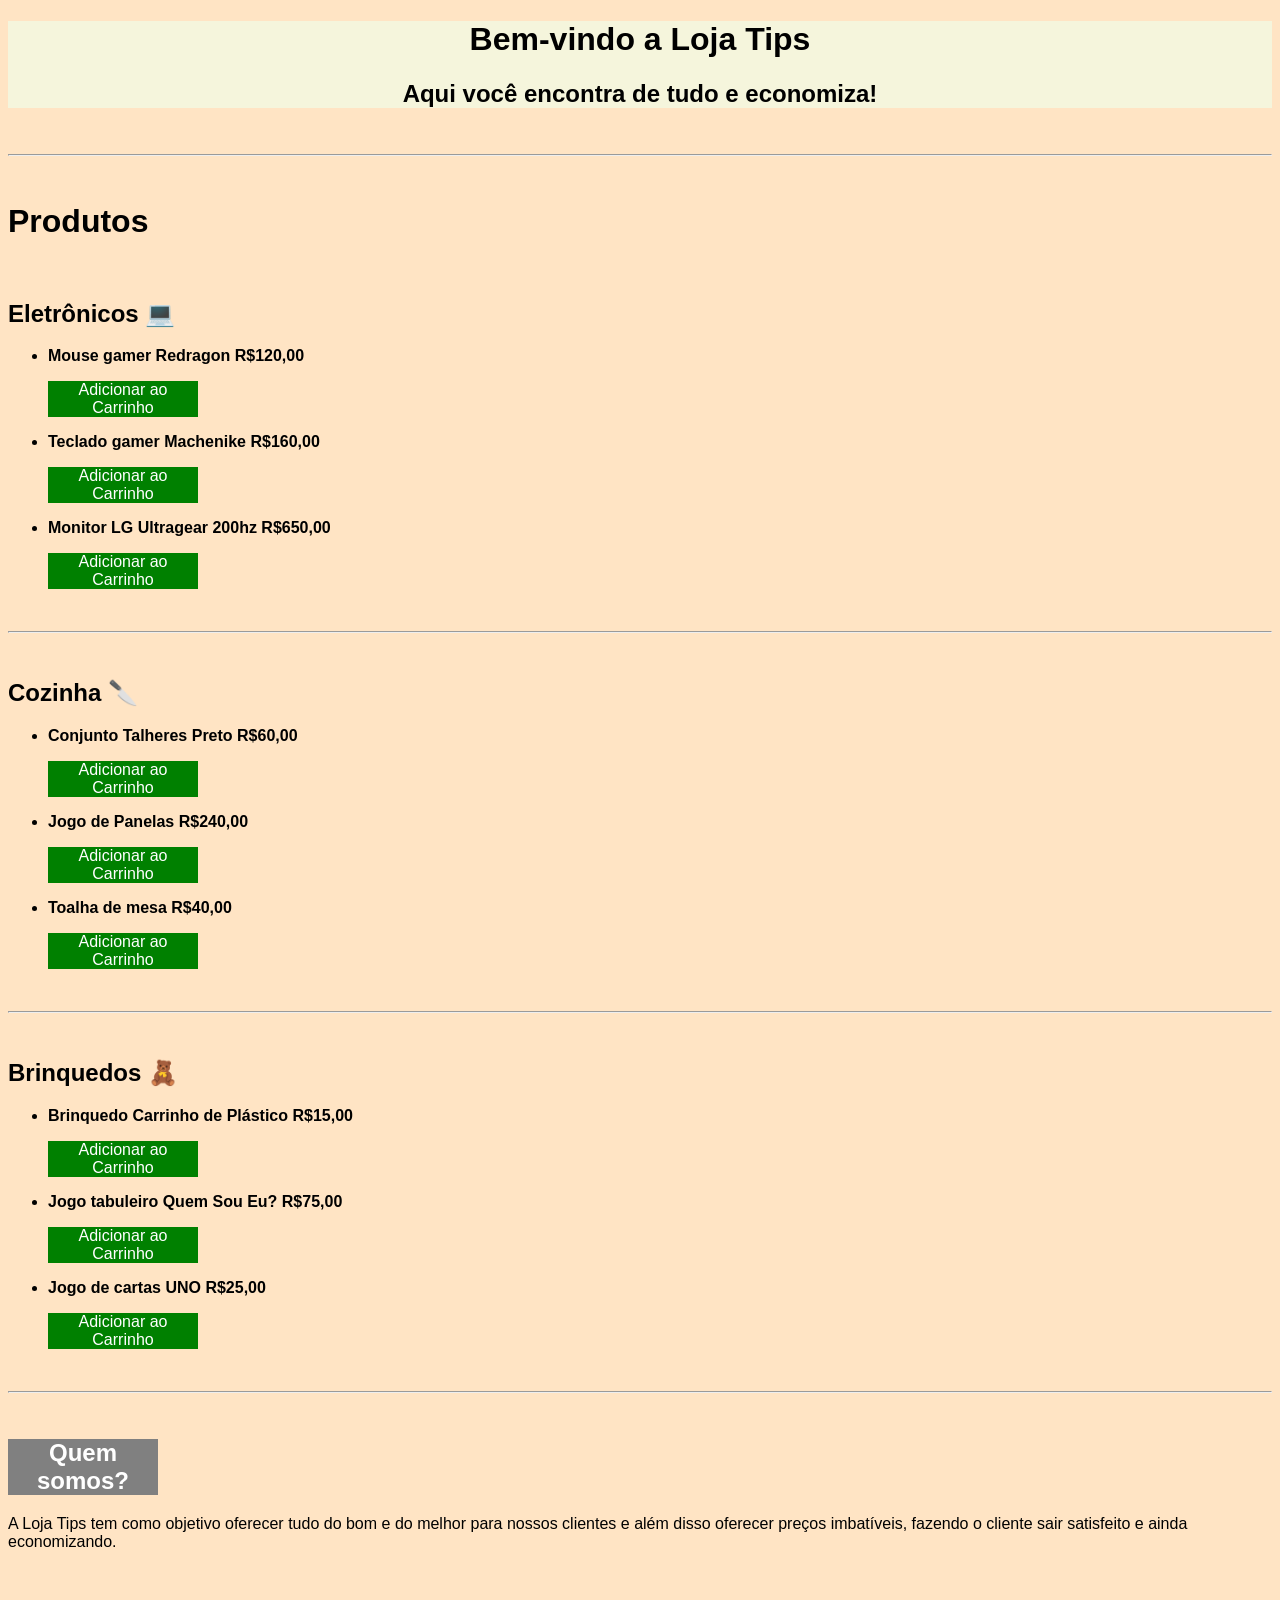
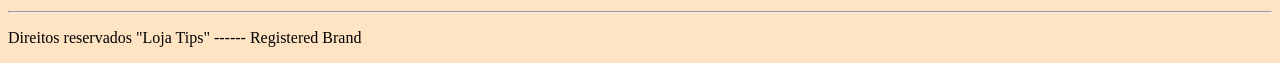
<file: pagina/index.html>
<!DOCTYPE html> <!--Aqui eu declarei que o arquivo é html-->
<html lang="pt-br"> <!--Aqui coloquei que o arquivo esta em portugues brasileiro-->

<head>
    <meta name="description" content="Site de vendas de produtos variados, com preços acessíveis e qualidade garantida."> <!--Essa meta tag serve para descrever o site para os motores de busca-->
    <meta charset="UTF-8"> <!--UTF-8 serve pra formatar o código para o nosso formato de escrita com acentos e outros caracteres-->
    <title>Loja Tips</title> <!--Esse é o nome da minha página-->
</head>

<body style="background-color: bisque;">

    <header style="background-color: beige;">
        <h1 style="text-align: center; font-family: Arial, Helvetica, sans-serif;">Bem-vindo a Loja Tips</h1> <!--Uso h1, h2, etc... para declarar o tamanho da fonte que quero usar-->
        <h2 style="text-align: center; font-family: Arial, Helvetica, sans-serif;">Aqui você encontra de tudo e economiza!</h2> <!--font-family para alterar a fonte e text-align para alterar a centralização do texto-->
    </header>

    <br> <!--Serve para dar espaçamento-->
    <hr> <!--Serve para criar uma divisória no site-->
    <br>

    <main style="font-family: Arial, Helvetica, sans-serif;">
        <h1>Produtos</h1>
        <br>
        
        <section>
            <h2>Eletrônicos 💻</h2>
            <ul>
                <li> <!--Esse li serve para criar uma lista com diversos itens-->
                    <p><strong>Mouse gamer Redragon R$120,00</strong></p>
                    <p style="background-color: green; width: 150px; color: white; text-align: center;">Adicionar ao Carrinho</p>
                </li>
                <li>
                    <p><strong>Teclado gamer Machenike R$160,00</strong></p>
                    <p style="background-color: green; width: 150px; color: white; text-align: center;">Adicionar ao Carrinho</p>
                </li>
                <li>
                    <p><strong>Monitor LG Ultragear 200hz R$650,00</strong></p>
                    <p style="background-color: green; width: 150px; color: white; text-align: center;">Adicionar ao Carrinho</p>
                </li>
            </ul>
        </section>

        <br>
        <hr>
        <br>

        <section>
            <h2>Cozinha 🔪</h2>
            <ul>
                <li>
                    <p><strong>Conjunto Talheres Preto R$60,00</strong></p>
                    <p style="background-color: green; width: 150px; color: white; text-align: center;">Adicionar ao Carrinho</p>
                </li>
                <li>
                    <p><strong>Jogo de Panelas R$240,00</strong></p>
                    <p style="background-color: green; width: 150px; color: white; text-align: center;">Adicionar ao Carrinho</p>
                </li>
                <li>
                    <p><strong>Toalha de mesa R$40,00</strong></p>
                    <p style="background-color: green; width: 150px; color: white; text-align: center;">Adicionar ao Carrinho</p>
                </li>
            </ul>
        </section>

        <br>
        <hr>
        <br>

        <section>
            <h2>Brinquedos 🧸</h2>
            <ul>
                <li>
                    <p><strong>Brinquedo Carrinho de Plástico R$15,00</strong></p>
                    <p style="background-color: green; width: 150px; color: white; text-align: center;">Adicionar ao Carrinho</p>
                </li>
                <li>
                    <p><strong>Jogo tabuleiro Quem Sou Eu? R$75,00</strong></p>
                    <p style="background-color: green; width: 150px; color: white; text-align: center;">Adicionar ao Carrinho</p>
                </li>
                <li>
                    <p><strong>Jogo de cartas UNO R$25,00</strong></p>
                    <p style="background-color: green; width: 150px; color: white; text-align: center;">Adicionar ao Carrinho</p>
                </li>
            </ul>
        </section>
    </main>

    <br>
    <hr>
    <br>

    <section style="text-align: left; font-family: Arial, Helvetica, sans-serif;">
        <h2 style="background-color: gray; width: 150px; color: white; text-align: center;">Quem somos?</h2>
        <p>A Loja Tips tem como objetivo oferecer tudo do bom e do melhor para nossos clientes e além disso oferecer preços imbatíveis, fazendo o cliente sair satisfeito e ainda economizando.</p>
    </section>

    <br>
    <br>
    <hr>


    
</body>
<footer>
        <p>Direitos reservados "Loja Tips" ------ Registered Brand</p>
    </footer>

</html>
</file>
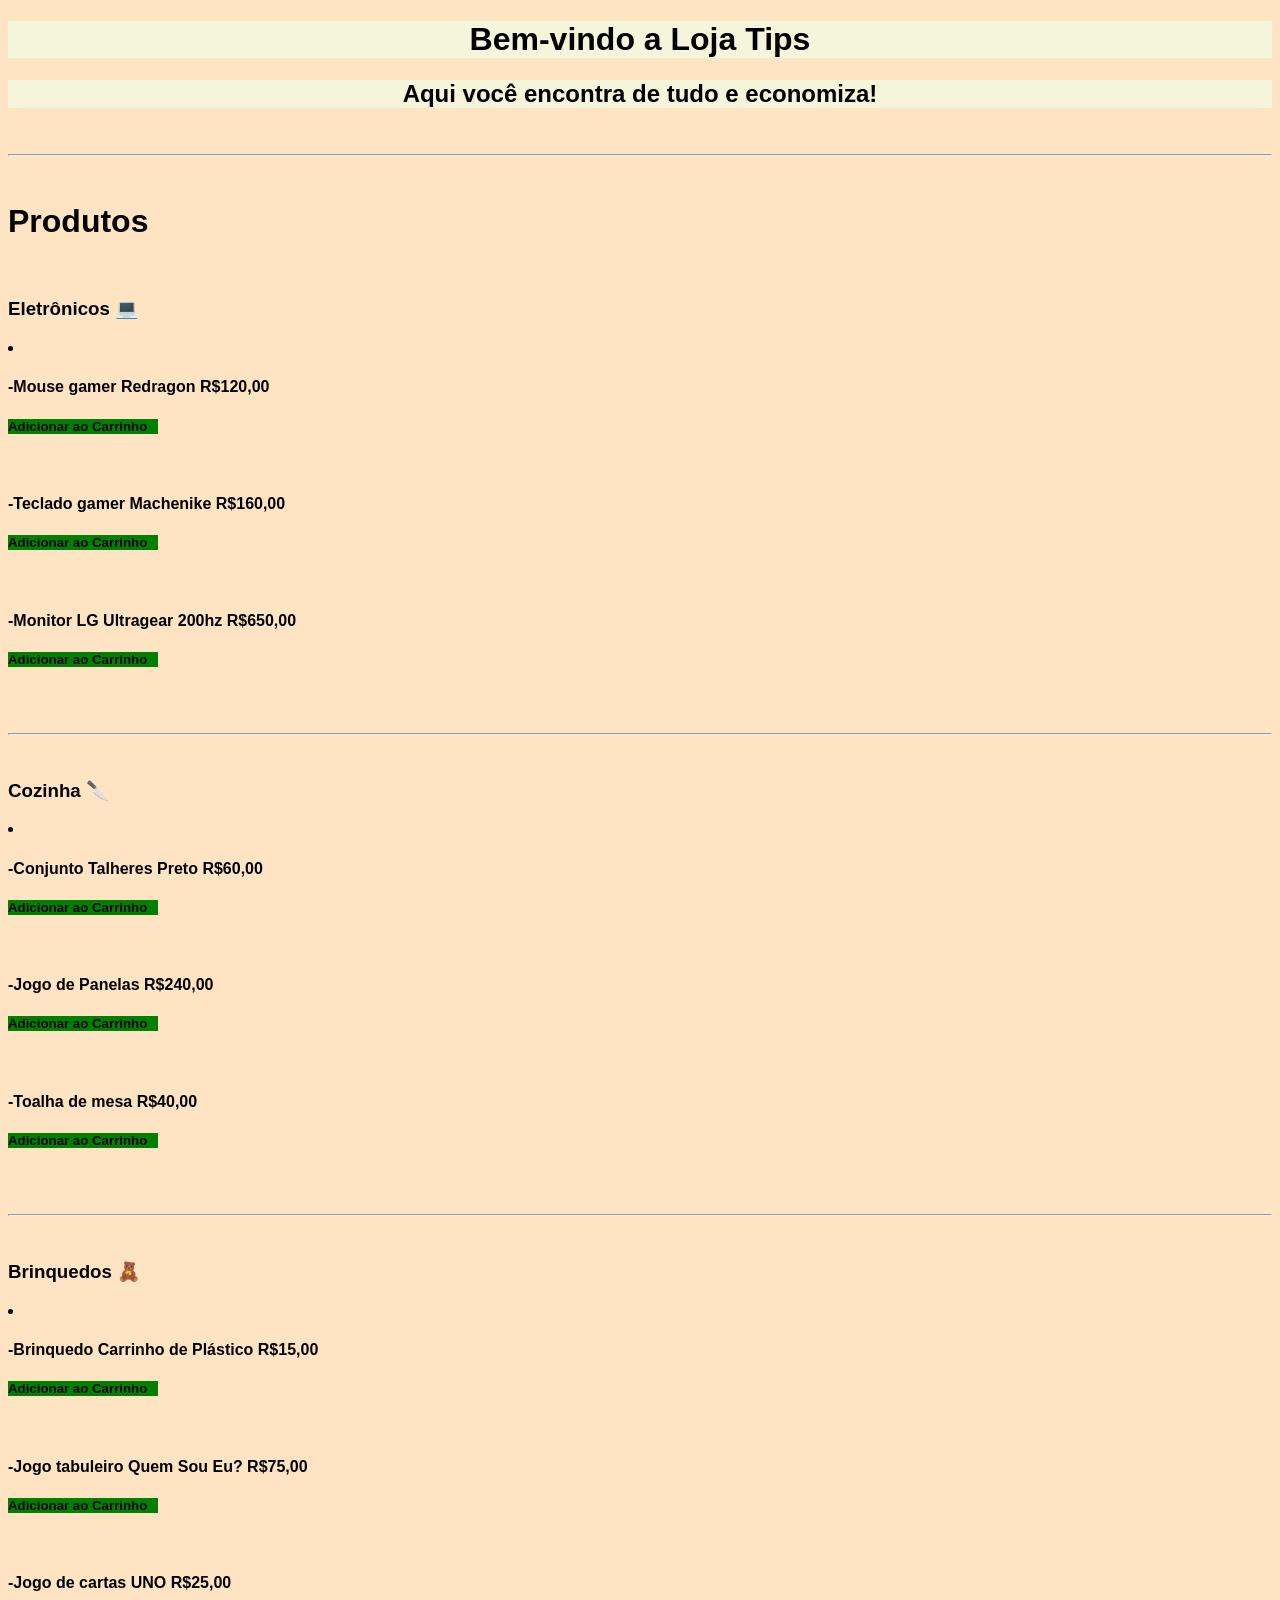
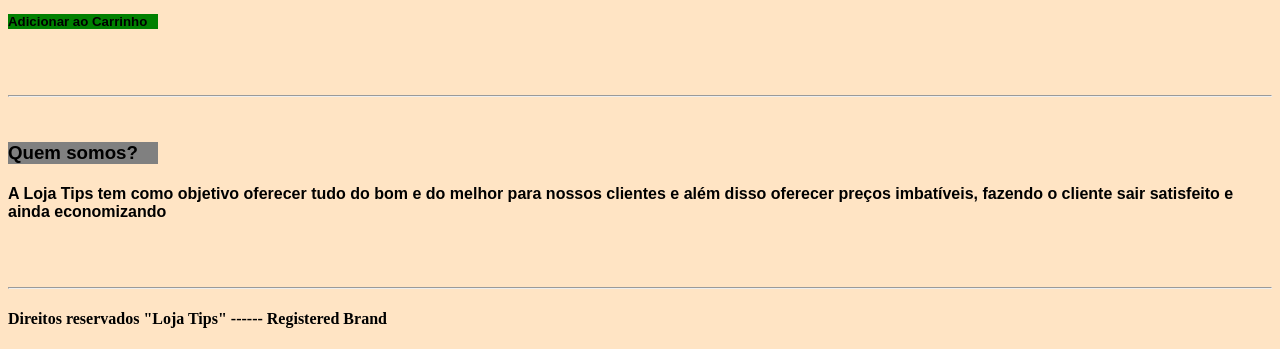
<file: pagina/index copy.html>
<!DOCTYPE html> <!--Aqui eu declarei que o arquivo é html-->

<html lang= "pt-br"> <!--Aqui coloquei que o arquivo esta em portugues brasileiro-->



<!-- Declaração do CSS Interno

    <link rel="stylesheet" href="assets/css/style.css">

-->



<head>

    <meta name="description" content="Site de vendas de produtos variados, com preços acessíveis e qualidade garantida."> <!--Essa meta tag serve para descrever o site para os motores de busca-->

    <meta charset= "UTF-8"> <!--UTF-8 serve pra formatar o código para o nosso formato de escrita com acentos e outros caracteres-->

    <title>Loja Tips</title> <!--Esse é o nome da minha página-->

</head>



<body style="background-color: bisque;">

    <introducao style ="background-color:beige;">

        <h1 style="text-align: center; font-family: Arial, Helvetica, sans-serif; background-color: beige;">Bem-vindo a Loja Tips</h1> <!--Uso h1, h2, etc... para declarar o tamanho da fonte que quero usar-->

        <h2 style="text-align: center; font-family: Arial, Helvetica, sans-serif; background-color: beige;">Aqui você encontra de tudo e economiza!</h2> <!--font-family para alterar a fonte e text-align para alterar a centralização do texto-->

    </introducao>

    <br> <!--Serve para dar espaçamento-->

    <hr> <!--Serve para criar uma divisória no site-->

    <br>

    <produtos style="font-family: Arial, Helvetica, sans-serif;">

        <h1>Produtos</h1>

        <br>

        <h3>Eletrônicos 💻</h3>

        <li> <!--Esse li serve para criar uma lista com diversos itens-->

            <h4>-Mouse gamer Redragon R$120,00</h4>

            <h5 style="background-color: green; width: 150px;">Adicionar ao Carrinho</h5>

            <br>

            <h4>-Teclado gamer Machenike R$160,00</h4>

            <h5 style="background-color: green; width: 150px;">Adicionar ao Carrinho</h5>

            <br>

            <h4>-Monitor LG Ultragear 200hz R$650,00</h4>

            <h5 style="background-color: green; width: 150px;">Adicionar ao Carrinho</h5>

            <br>

        </li>

        <br>

        <hr>

        <br>

        <h3>Cozinha 🔪</h3>

        <li>

            <h4>-Conjunto Talheres Preto R$60,00</h4>

            <h5 style="background-color: green; width: 150px;">Adicionar ao Carrinho</h5>

            <br>

            <h4>-Jogo de Panelas R$240,00</h4>

            <h5 style="background-color: green; width: 150px;">Adicionar ao Carrinho</h5>

            <br>

            <h4>-Toalha de mesa R$40,00</h4>

            <h5 style="background-color: green; width: 150px;">Adicionar ao Carrinho</h5>

            <br>

        </li>

        <br>

        <hr>

        <br>

        <h3>Brinquedos 🧸</h3>

        <li>

            <h4>-Brinquedo Carrinho de Plástico R$15,00</h4>

            <h5 style="background-color: green; width: 150px;">Adicionar ao Carrinho</h5>

            <br>

            <h4>-Jogo tabuleiro Quem Sou Eu? R$75,00</h4>

            <h5 style="background-color: green; width: 150px;">Adicionar ao Carrinho</h5>

            <br>

            <h4>-Jogo de cartas UNO R$25,00</h4>

            <h5 style="background-color: green; width: 150px;">Adicionar ao Carrinho</h5>

            <br>

        </li>

       

    </produtos>

    <br>

    <hr>

    <br>

    <ps style="text-align: left; font-family: Arial, Helvetica, sans-serif;">

        <h3 style="background-color: gray; width: 150px;">Quem somos?</h3>

        <h4>A Loja Tips tem como objetivo oferecer tudo do bom e do melhor para nossos clientes e além disso oferecer preços imbatíveis, fazendo o cliente sair satisfeito e ainda economizando</h4>

    </ps>

</body>

<br>

<br>

<hr>



<footer>

    <h4>Direitos reservados "Loja Tips" ------ Registered Brand</h4>

</footer>
</file>
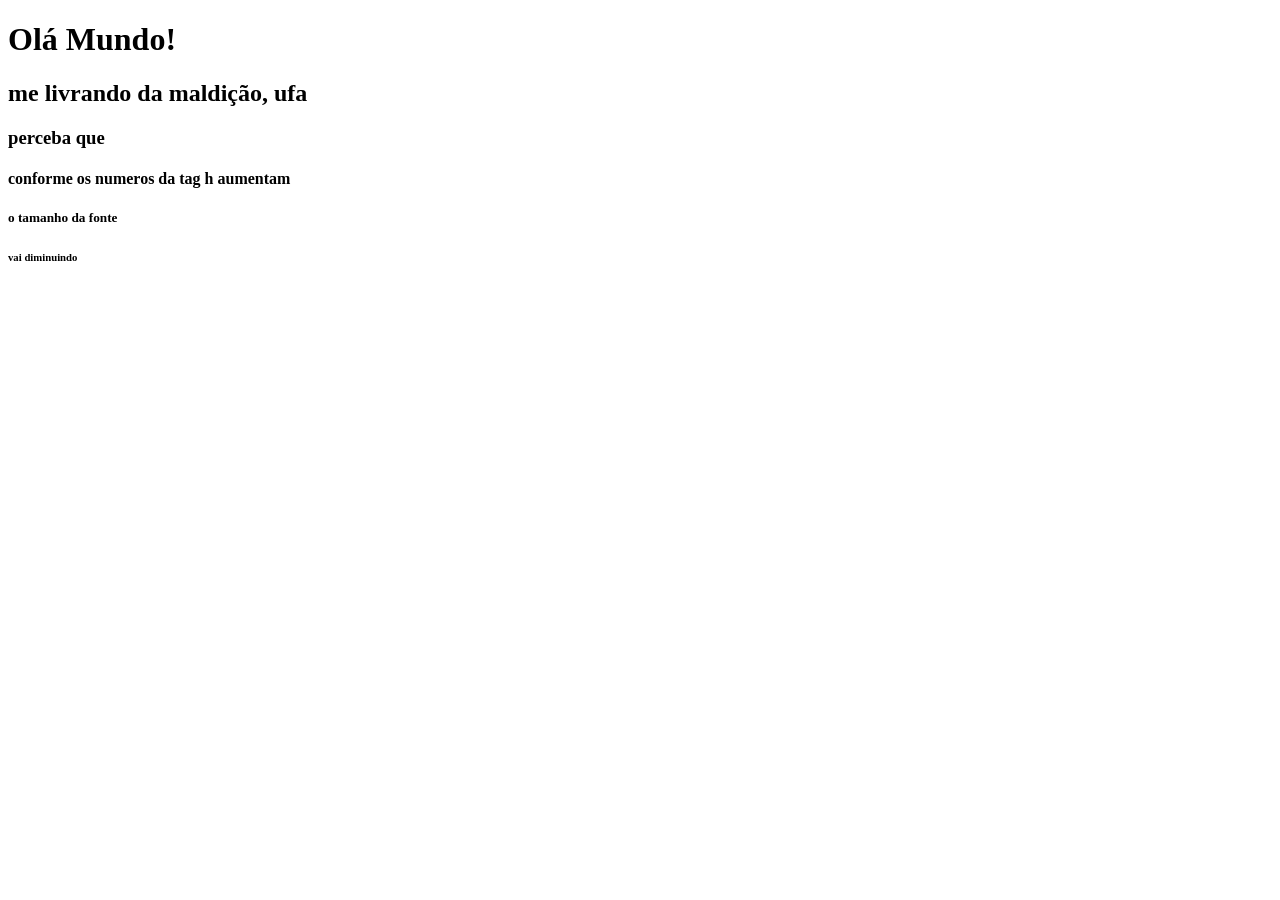
<file: S1_AT3_R1_LIMA _Linguagens de Marcação/MALDICAO.HTML>
<!DOCTYPE html>
<html lang="pt-br">
    <head>
        <title> Olá Mundo Sem Maldição!</title>
        <meta charset="UTF-8"/>
    <meta name="viewport" content="width=device-width, initial-scale=1,0">
    <meta name="description" content="Olá mundo sem maldição!"/>
    </head>
    
    <body>
        <h1>Olá Mundo!</h1> 
        <h2>me livrando da maldição, ufa</h2>
        <h3>perceba que</h3>
        <h4>conforme os numeros da tag h aumentam</h4>
        <h5>o tamanho da fonte</h5>
        <h6>vai diminuindo</h6>
    </body>
</html>
</file>
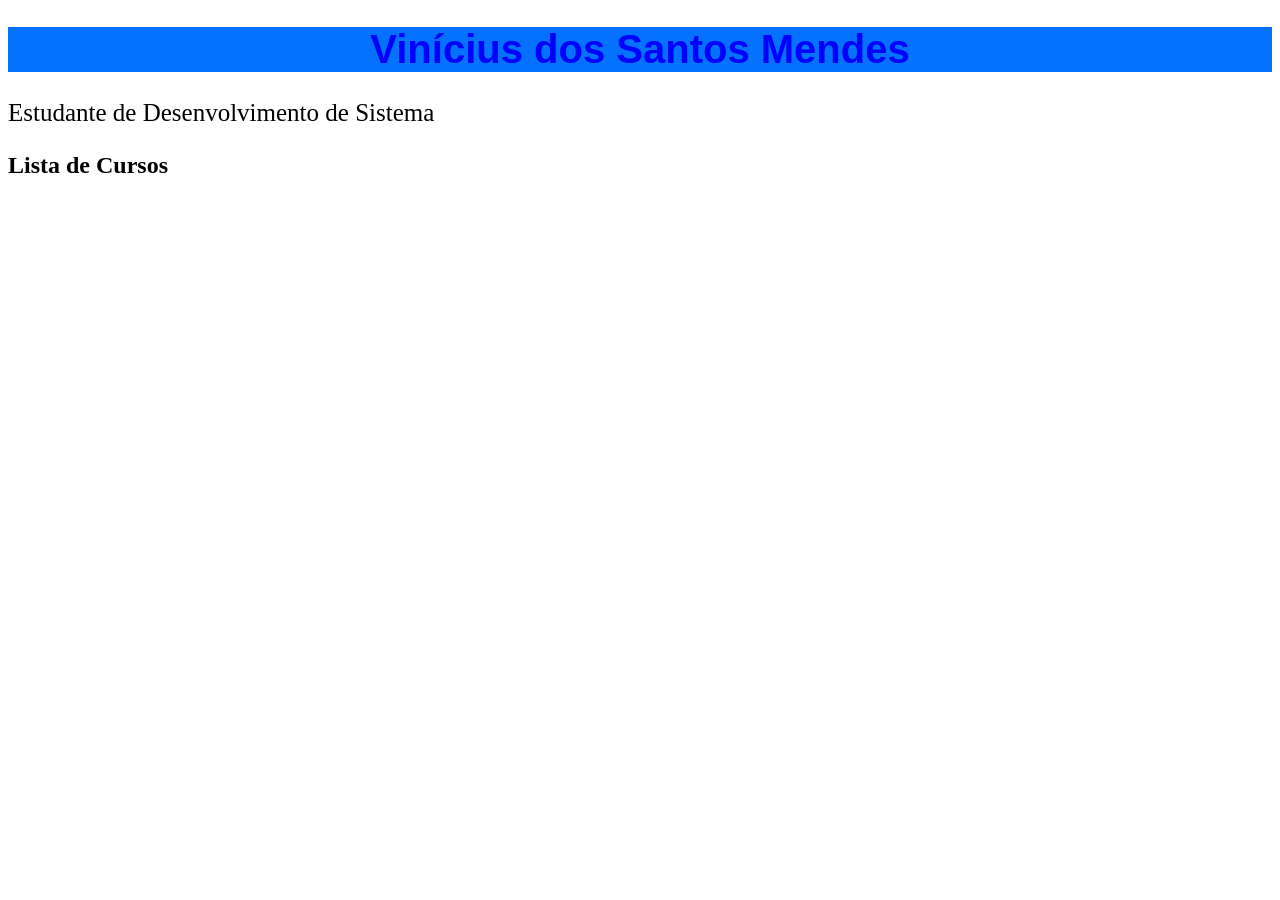
<file: S1_AT3_R1_LIMA_Linguagens de Marcação/CSSInLine.html>
<!DOCTYPE html>
<html lang="pt-br">
<head>
    <meta charset="UTF-8">
    <meta name="viewport" content="width=device-width, initial-scale=1.0">
    <meta name="description" content="Página com estilo CSS_In_Line">
    <title>CSS_In_Line</title>
</head>
<body>
    <h1 style="color:rgb(0, 0, 255);text-align: center; font-family:'Franklin Gothic Medium', 'Arial Narrow', Arial, sans-serif; font-size: 40px; background-color: rgb(5, 113, 255);">Vinícius dos Santos Mendes</h1>
    <p style="font-size: 25px;">Estudante de Desenvolvimento de Sistema</p>
    <h2>Lista de Cursos</h2>
</body>
</html>
</file>
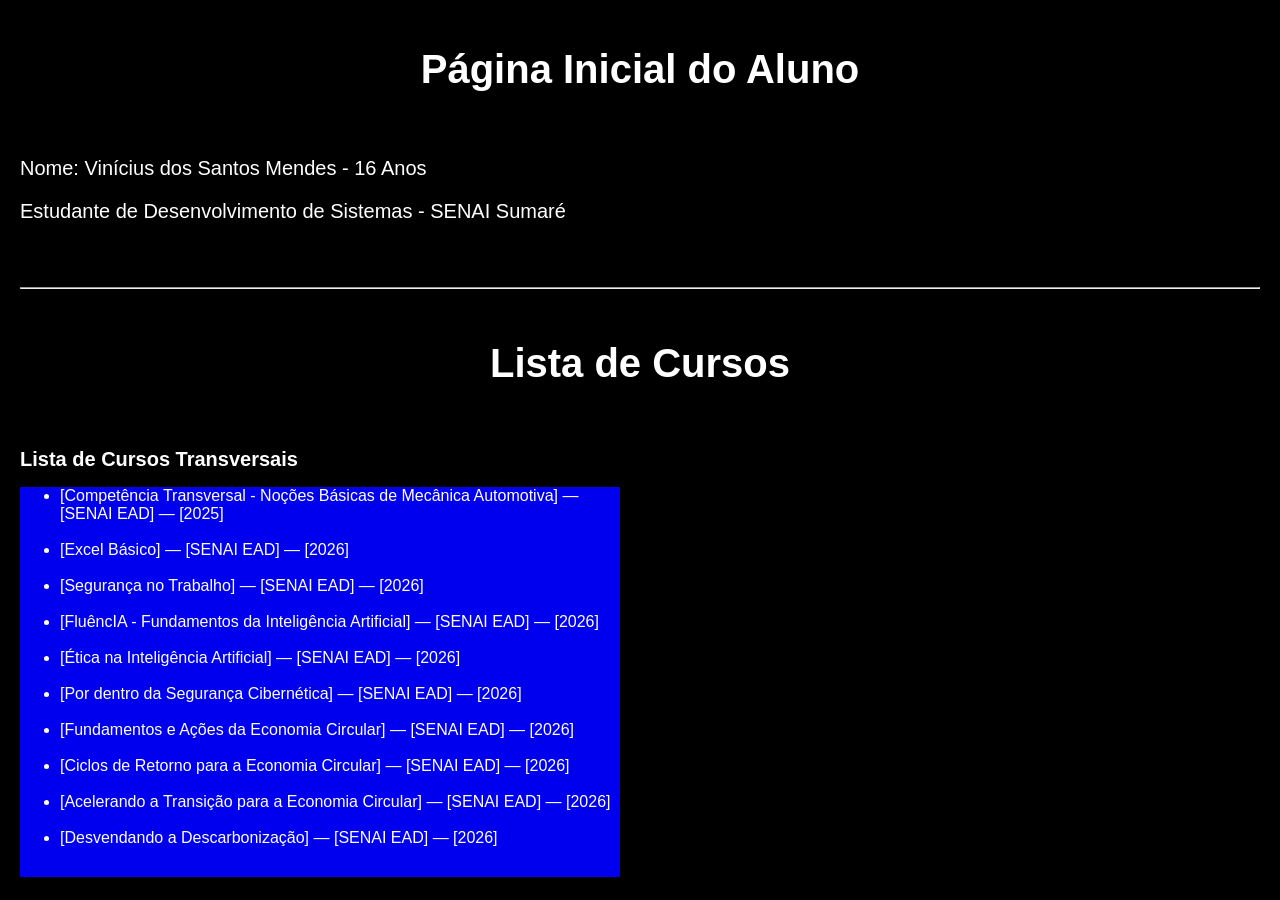
<file: S1_AT3_R1_LIMA_Linguagens de Marcação/CSSInterno.html>
<!DOCTYPE html>
<html lang="pt-br">

<head>
    <meta charset="UTF-8">
    <meta name="viewport" content="width=device-width, initial-scale=1.0">
    <meta http-equiv="X-UA-Compatible" content="ie=edge">
    <title>CSSInterno</title>
<!-- Declaração do CSS Interno -->
    <link rel="stylesheet" href="assets/css/style.css">

</head>

<body>

    <body>
    <h1>Página Inicial do Aluno</h1>
        <br>
    <p>Nome: Vinícius dos Santos Mendes - 16 Anos</p>
    <p>Estudante de Desenvolvimento de Sistemas - SENAI Sumaré</p>
        <br>
        <br>
        <hr>
        <br>
    <h1 style="text-align: center;">Lista de Cursos</h1>
        <br>
    <h2>Lista de Cursos Transversais</h2>
    <div class="Classe1">
        <ul>
            <li>[Competência Transversal - Noções Básicas de Mecânica Automotiva] — [SENAI EAD] — [2025]</li>
                <br>
            <li>[Excel Básico] — [SENAI EAD] — [2026]</li>
                <br>
            <li>[Segurança no Trabalho] — [SENAI EAD] — [2026]</li>
                <br>
            <li>[FluêncIA - Fundamentos da Inteligência Artificial] — [SENAI EAD] — [2026]</li>
                <br>
            <li>[Ética na Inteligência Artificial] — [SENAI EAD] — [2026]</li>
                <br>
            <li>[Por dentro da Segurança Cibernética] — [SENAI EAD] — [2026]</li>
                <br>
            <li>[Fundamentos e Ações da Economia Circular] — [SENAI EAD] — [2026]</li>
                <br>
            <li>[Ciclos de Retorno para a Economia Circular] — [SENAI EAD] — [2026]</li>
                <br>
            <li>[Acelerando a Transição para a Economia Circular] — [SENAI EAD] — [2026]</li>
                <br>
            <li>[Desvendando a Descarbonização] — [SENAI EAD] — [2026]</li>
        </ul>
    </div>
</body>

</html>
</file>
<file: S1_AT3_R1_LIMA_Linguagens de Marcação/assets/css/style.css>
/*Onde se deve colocar a formatação*/

    body {
    background-color: rgb(0, 0, 0);
    font-family: Arial, sans-serif;
    margin: 0;
    padding: 20px;

    }
    H1 {
            color: rgb(255, 255, 255);
            text-align: center;
            font-size: 40px;
    }

    P {
            color: rgb(255, 255, 255);
            text-align: left;
            font-size: 20px;
        }

    H2 {
            color: white;
            text-align: left;
            font-size: 20px;
        }

div.Classe1 {
    color: white;
    background-color: rgba(0, 0, 255, 0.933);
    width: 600px;
    height: 380px;
    padding-bottom: 10px;
}
</file>
